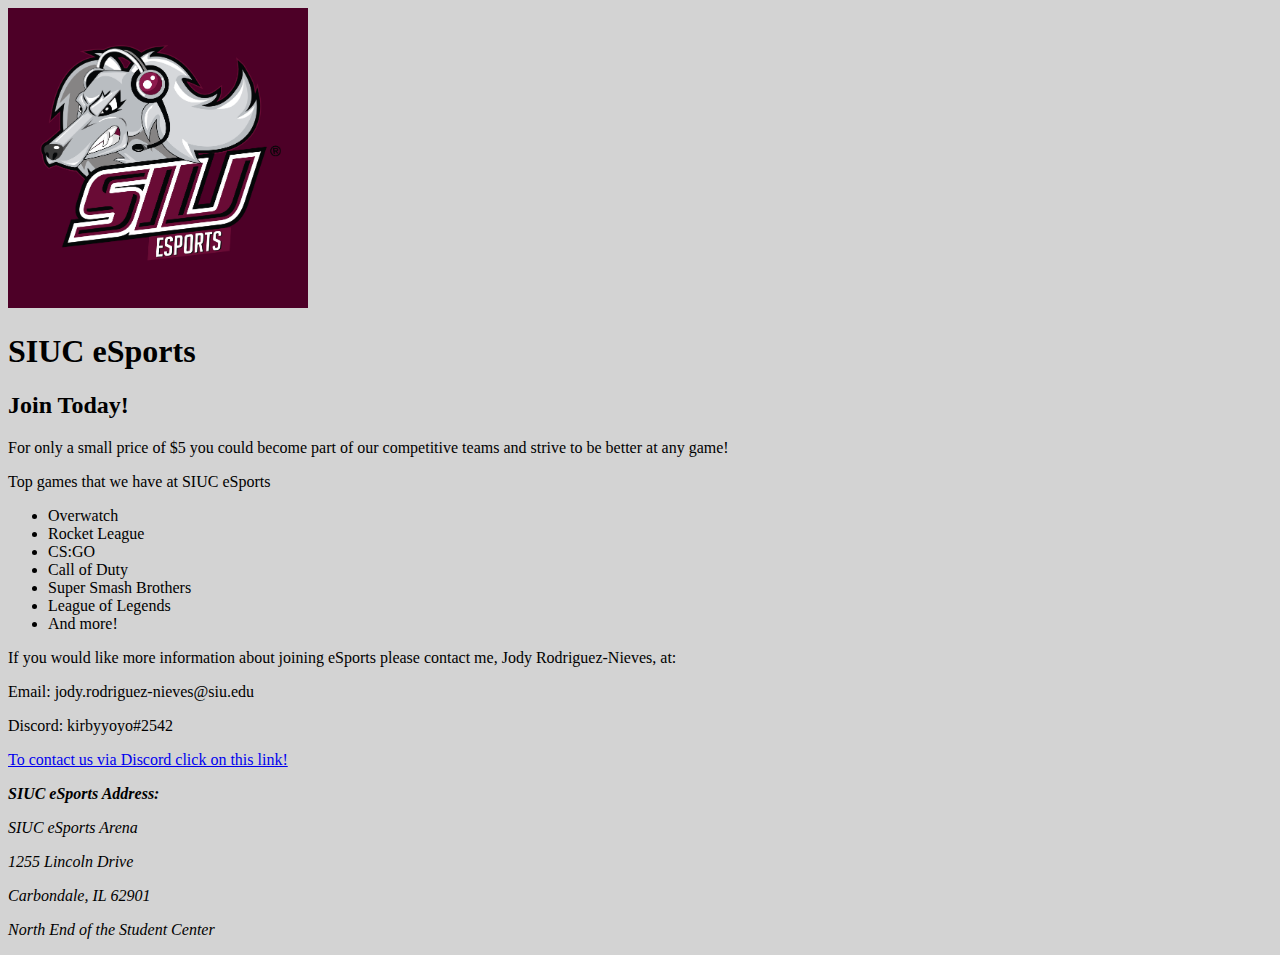
<file: index.html>
<!DOCTYPE html>
<!-- Jody Rodriguez-Nieves Southern Illinois University Carbondale Date: 8/26/2021 Date Tested: 8/26/2021 -->

<head>
	<body style="background-color: LightGray; >
	<link rel="stylesheet" type="text/css" href="main.css" />
	<html lang="en">
	<meta charset="utf-8">
	<title> SIUC eSports </title>
  	<meta name="description" content="shamelessly advertising SIUC eSports">
	<meta name="keywords" content="gamer, games, esports, among, us, amogus, overwatch, csgo, cod">
  	<meta name="description" content="Shamelessly advertising SIUC eSports"> 
	<meta name="keywords" content="gamer, games, esports, among, us, amogus, overwatch, csgo, cod">
 </head>
 

 <body>
  <header>
    <!-- logo of the RSO -->
    <img id="img1" src="logo.png" alt="logo.png" style="background-color:#4d0027;" width="300">
  </header>
    <!-- Advertisement -->
    <h1 id="head1">SIUC eSports</h1>
    <h2 id="head2">Join Today!</h2>
    <p>

    <p> For only a small price of $5 you could become part of our competitive teams and strive to be better
	at any game! </p>
    <p> Top games that we have at SIUC eSports </p>
    <!-- list of games offered at siuc esports -->
    <ul>
	<li> Overwatch </li>
	<li> Rocket League </li>
	<li> CS:GO </li>
	<li> Call of Duty </li>
	<li> Super Smash Brothers </li>
	<li> League of Legends </li>
	<li> And more! </li>
    </ul>
    <!-- Contact Information -->
    <p> If you would like more information about joining eSports please contact me, Jody Rodriguez-Nieves, at: </p>
    <p> Email: jody.rodriguez-nieves@siu.edu </p>
    <p> Discord: kirbyyoyo#2542 </p>
    <a id="padding" href="https://studentcenter.siu.edu/activities/esports/">To contact us via Discord click on this link!</a>

    <p> </p>
    <!-- SIUC eSport's address -->
    <address>
    <p> <strong> SIUC eSports Address: </strong> </p>


    <p> SIUC eSports Arena </p>
    <p> 1255 Lincoln Drive  </p>
    <p> Carbondale, IL 62901</p>
    </address>
    <p> <em> North End of the Student Center </em> </p>
  </body>
  </html>
</file>
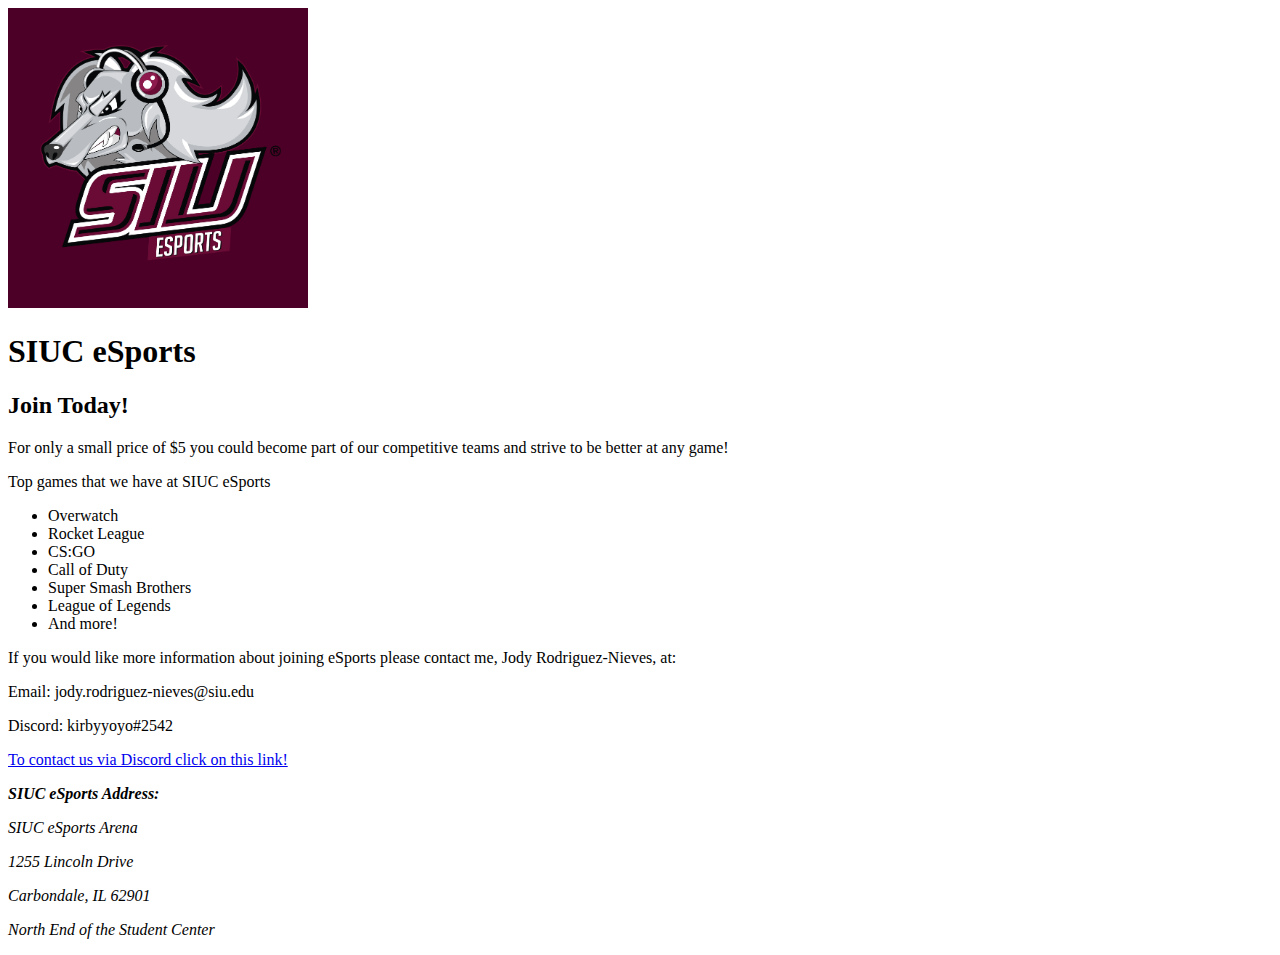
<file: docs/index.html>
<!DOCTYPE html>
<!-- Jody Rodriguez-Nieves Southern Illinois University Carbondale Date: 8/26/2021 Date Tested: 8/26/2021 -->

<head>
	<meta charset="utf-8">
	<title> SIUC eSports </title>
  	<meta name="description" content="shamelessly advertising SIUC eSports">
	<meta name="keywords" content="gamer, games, esports, among, us, amogus, overwatch, csgo, cod">
  	<meta name="description" content="Shamelessly advertising SIUC eSports"> 
	<meta name="keywords" content="gamer, games, esports, among, us, amogus, overwatch, csgo, cod">
 </head>
 

 <body>
  <header>
    <!-- logo of the RSO -->
    <img src="logo.png" alt="logo.png" style="background-color:#4d0027;" width="300">
  </header>
    <!-- Advertisement -->
    <h1>SIUC eSports</h1>
    <h2>Join Today!</h2>
    <p>

    <p> For only a small price of $5 you could become part of our competitive teams and strive to be better
	at any game! </p>
    <p> Top games that we have at SIUC eSports </p>
    <!-- list of games offered at siuc esports -->
    <ul>
	<li> Overwatch </li>
	<li> Rocket League </li>
	<li> CS:GO </li>
	<li> Call of Duty </li>
	<li> Super Smash Brothers </li>
	<li> League of Legends </li>
	<li> And more! </li>
    </ul>
    <!-- Contact Information -->
    <p> If you would like more information about joining eSports please contact me, Jody Rodriguez-Nieves, at: </p>
    <p> Email: jody.rodriguez-nieves@siu.edu </p>
    <p> Discord: kirbyyoyo#2542 </p>
    <a href="https://studentcenter.siu.edu/activities/esports/">To contact us via Discord click on this link!</a>

    <p> </p>
    <!-- SIUC eSport's address -->
    <address>
    <p> <strong> SIUC eSports Address: </strong> </p>


    <p> SIUC eSports Arena </p>
    <p> 1255 Lincoln Drive  </p>
    <p> Carbondale, IL 62901</p>
    </address>
    <p> <em> North End of the Student Center </em> </p>
  </body>
  </html>
</file>
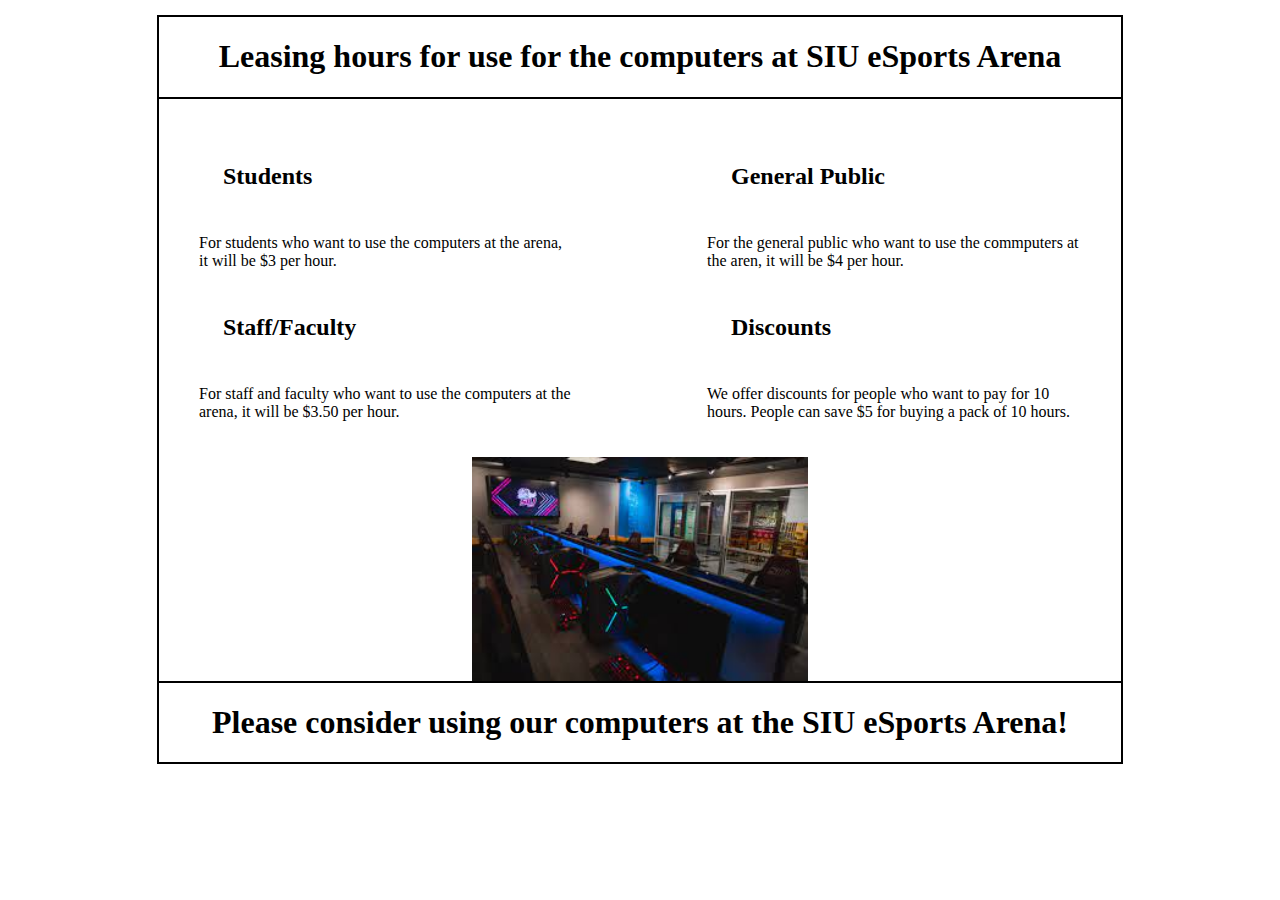
<file: hours.html>
<!DOCTYPE html>
<!-- Jody Rodriguez-Nieves Southern Illinois University Carbondale Date: 9/7/2021 Date Tested: 9/7/2021 -->

<head>
	<body style="background-color: White; >
	<meta charset="utf-8">
	<html lang="en">
	<title> Paying for Hours </title>
	<link rel="stylesheet" type="text/css" href="main.css" />
  	<meta name="description" content="shamelessly advertising SIUC eSports">
	<meta name="keywords" content="gamer, games, esports, among, us, amogus, overwatch, csgo, cod">
  	<meta name="description" content="Shamelessly advertising SIUC eSports"> 
	<meta name="keywords" content="gamer, games, esports, among, us, amogus, overwatch, csgo, cod">
 </head>
 
 

 <body id="bod">
    <!-- Hours/Rentals -->
	<header id="head">
    <h1 style = "text-align:center";>
	Leasing hours for use for the computers at SIU eSports Arena 
    </h1>
	</header>
	<main>
    <h2>
		Students
	</h2>
	<p>
		For students who want to use the computers at the arena, it will be $3 per hour.
	</p>
	<h2>
		Staff/Faculty
	</h2>
	<p>
		For staff and faculty who want to use the computers at the arena, it will be $3.50 per hour.
	</p>
	</main>
	<center>
	</center>
	<aside>
	<h2>
		General Public
	</h2>
	<p>
		For the general public who want to use the commputers at the aren, it will be $4 per hour.
	</p>
 
	<h2>
		Discounts
	</h2>
	<p>
		We offer discounts for people who want to pay for 10 hours. People can save $5 for buying a pack of 10 hours.
	</p>
	</aside>
	 		<!-- Arena Picture -->
	<img id="img2" src="arena.png" alt="arena.png" width="300">
	<footer>
	<h1 style = "text-align:center";>
		Please consider using our computers at the SIU eSports Arena!
	</h1>
	</footer>
  </body>
  </html>
</file>
<file: main.css>
#img1 {
		border-radius: 25px;
  	    border: 2px solid;
  	    padding: 20px;
 	    width: 200px;
  	    height: 150px;}
#img2 {
		display: block;
		margin-left: auto;
		margin-right: auto;
		width: 35%;}

#padding {
	    padding-top: 50px;
	    padding-right: 20px;
	    padding-bottom: 50px;
	    padding-left: 80px;}

body {
		font-size: 16px;}
#head1 {
		font-size: 26px;}
#head2 {
		font-size: 22px}


#bod {
		width: 962px;
		background-color: white;
		margin: 15px auto;
		border: 2px solid black; }

h2 { 
		padding: 1em; }

#head {
		border-bottom: 2px solid black; }

main {  width: 374px;
	    float: left;
	    padding: 20px; 
	    margin-left: 20px; }

aside {
		width: 374px;
		float: right; 
		padding: 20px; 
		margin-right: 20px; }

footer {
		clear: both;
		border-top: 2px solid black;
}
</file>
